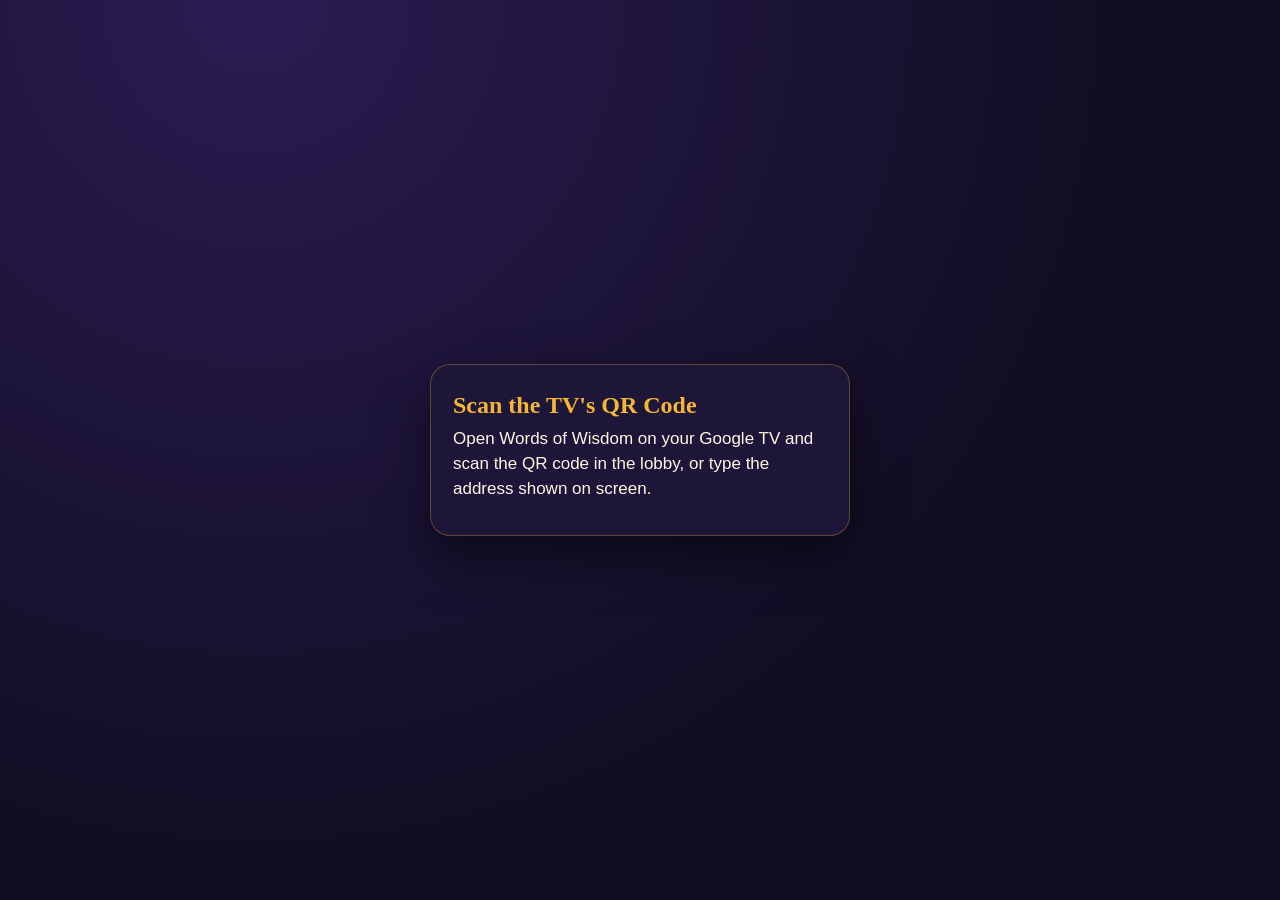
<file: docs/join/index.html>
<!doctype html>
<html lang="en">
<head>
<meta charset="utf-8">
<meta name="viewport" content="width=device-width, initial-scale=1">
<meta name="referrer" content="no-referrer">
<meta name="robots" content="noindex">
<title>Join Words of Wisdom</title>
<style>
  :root { color-scheme: dark; --bg: #110d22; --card: #1d1638; --gold: #f5b731; --cream: #fff8e7; --muted: #b9b1d4; }
  * { box-sizing: border-box; }
  body { margin: 0; min-height: 100vh; display: grid; place-items: center; padding: 24px 16px;
    background: radial-gradient(circle at 20% 0%, #2a1c52, var(--bg) 65%); color: var(--cream);
    font: 17px/1.45 -apple-system, BlinkMacSystemFont, "Segoe UI", Roboto, sans-serif; }
  main { width: 100%; max-width: 420px; background: var(--card); border: 1px solid rgba(245,183,49,.3);
    border-radius: 20px; padding: 26px 22px; box-shadow: 0 20px 50px rgba(0,0,0,.5); }
  h1 { margin: 0 0 8px; font: 700 24px/1.2 Georgia, serif; color: var(--gold); }
  p, li { margin: 8px 0; }
  ol { padding-left: 22px; }
  .muted { color: var(--muted); font-size: 14px; }
  button, .link { display: block; width: 100%; margin-top: 14px; padding: 14px; border-radius: 14px; text-align: center; }
  button { border: 0; background: linear-gradient(135deg, #ffd86b, #f0a820); color: #1a142d; font: 800 16px/1 inherit; cursor: pointer; }
  .link { color: var(--muted); text-decoration: underline; font-size: 14px; }
</style>
</head>
<body>
<main>
  <section data-view="asking">
    <h1>✨ Joining Words of Wisdom…</h1>
    <p>Your browser may ask to connect to devices on your local Wi-Fi. Tap <strong>Allow</strong> to reach the TV.</p>
    <p class="muted">Keep your phone on the same Wi-Fi network as the TV.</p>
    <a id="direct-open" class="link" href="#" hidden>Open TV directly</a>
  </section>
  <section data-view="blocked" hidden>
    <h1>Can't reach the TV yet</h1>
    <ol>
      <li>Verify this phone is on the same Wi-Fi as the TV.</li>
      <li>Allow local network access for your browser (on Android Chrome: tap the icon left of the address bar → <strong>Local network → Allow</strong>).</li>
    </ol>
    <button id="again" type="button">Try Again</button>
    <a id="anyway" class="link" href="#">Open TV page directly anyway</a>
  </section>
  <section data-view="no-tv" hidden>
    <h1>Scan the TV's QR Code</h1>
    <p>Open Words of Wisdom on your Google TV and scan the QR code in the lobby, or type the address shown on screen.</p>
  </section>
</main>
<script type="module" src="./join.js"></script>
</body>
</html>
</file>
